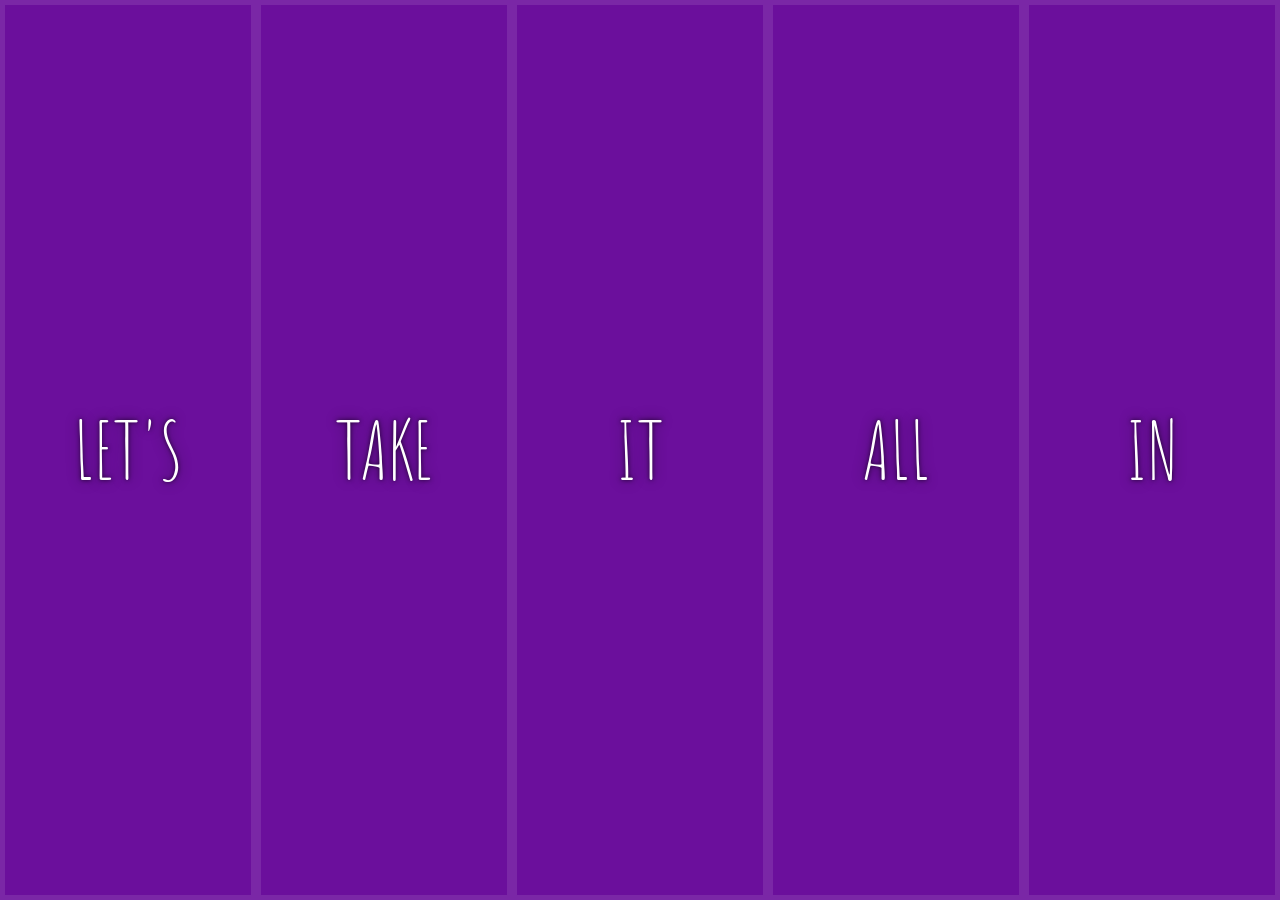
<file: index.html>
<!DOCTYPE html>
<html lang="en">
  <head>
    <meta charset="UTF-8" />
    <title>Flex Panels 💪</title>
    <link
      href="https://fonts.googleapis.com/css?family=Amatic+SC"
      rel="stylesheet"
      type="text/css"
    />
    <link rel="icon" href="https://fav.farm/🔥" />
    <link rel="stylesheet" href="./styles.css" />
  </head>
  <body>
    <div class="panels">
      <div class="panel panel1">
        <p>Hey</p>
        <p>Let's</p>
        <p>Dance</p>
      </div>
      <div class="panel panel2">
        <p>Give</p>
        <p>Take</p>
        <p>Receive</p>
      </div>
      <div class="panel panel3">
        <p>Experience</p>
        <p>It</p>
        <p>Today</p>
      </div>
      <div class="panel panel4">
        <p>Give</p>
        <p>All</p>
        <p>You can</p>
      </div>
      <div class="panel panel5">
        <p>Life</p>
        <p>In</p>
        <p>Motion</p>
      </div>
    </div>

    <script src="./index.js"></script>
  </body>
</html>
</file>
<file: styles.css>
html {
  box-sizing: border-box;
  background: #ffc600;
  font-family: "helvetica neue";
  font-size: 20px;
  font-weight: 200;
}

body {
  margin: 0;
}

*,
*:before,
*:after {
  box-sizing: inherit;
}

.panels {
  min-height: 100vh;
  overflow: hidden;
  display: flex;
}

.panel {
  background: #6b0f9c;
  box-shadow: inset 0 0 0 5px rgba(255, 255, 255, 0.1);
  color: white;
  text-align: center;
  align-items: center;
  /* Safari transitionend event.propertyName === flex */
  /* Chrome + FF transitionend event.propertyName === flex-grow */
  transition: font-size 0.7s cubic-bezier(0.61, -0.19, 0.7, -0.11),
    flex 0.7s cubic-bezier(0.61, -0.19, 0.7, -0.11), background 0.2s;
  font-size: 20px;
  background-size: cover;
  background-position: center;
  flex: 1;
  display: flex;
  justify-content: center;
  align-items: center;
  flex-direction: column;
}

.panel1 {
  background-image: url(https://source.unsplash.com/gYl-UtwNg_I/1500x1500);
}
.panel2 {
  background-image: url(https://source.unsplash.com/rFKUFzjPYiQ/1500x1500);
}
.panel3 {
  background-image: url(https://images.unsplash.com/photo-1465188162913-8fb5709d6d57?ixlib=rb-0.3.5&q=80&fm=jpg&crop=faces&cs=tinysrgb&w=1500&h=1500&fit=crop&s=967e8a713a4e395260793fc8c802901d);
}
.panel4 {
  background-image: url(https://source.unsplash.com/ITjiVXcwVng/1500x1500);
}
.panel5 {
  background-image: url(https://source.unsplash.com/3MNzGlQM7qs/1500x1500);
}

/* Flex Children */
.panel > * {
  margin: 0;
  width: 100%;
  transition: transform 0.5s;
  flex: 1 0 auto;
  display: flex;
  justify-content: center;
  align-items: center;
}

.panel > *:first-child {
  transform: translateY(-100%);
}
.panel.open-active > *:first-child {
  transform: translateY(0);
}

.panel > *:last-child {
  transform: translateY(100%);
}
.panel.open-active > *:last-child {
  transform: translateY(0);
}

.panel p {
  text-transform: uppercase;
  font-family: "Amatic SC", cursive;
  text-shadow: 0 0 4px rgba(0, 0, 0, 0.72), 0 0 14px rgba(0, 0, 0, 0.45);
  font-size: 2em;
}

.panel p:nth-child(2) {
  font-size: 4em;
}

.panel.open {
  font-size: 40px;
  flex: 5;
}
</file>
